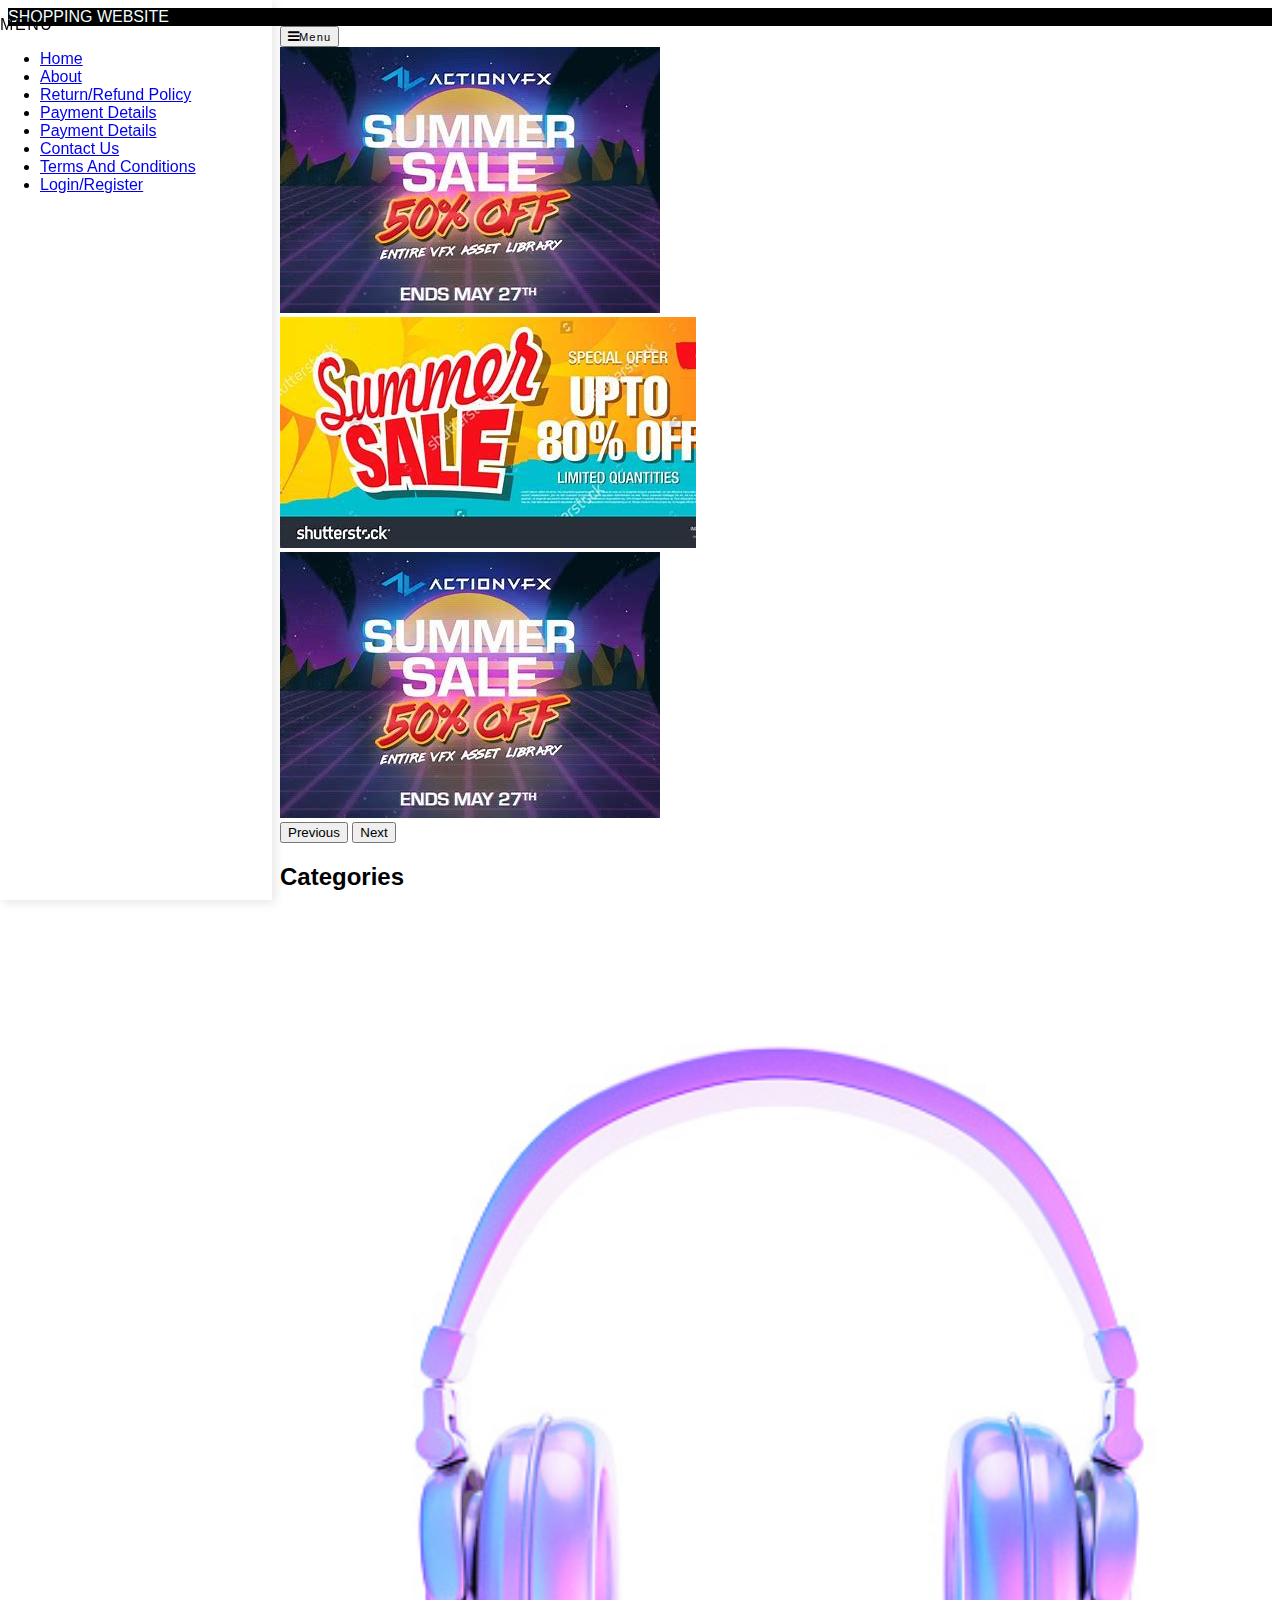
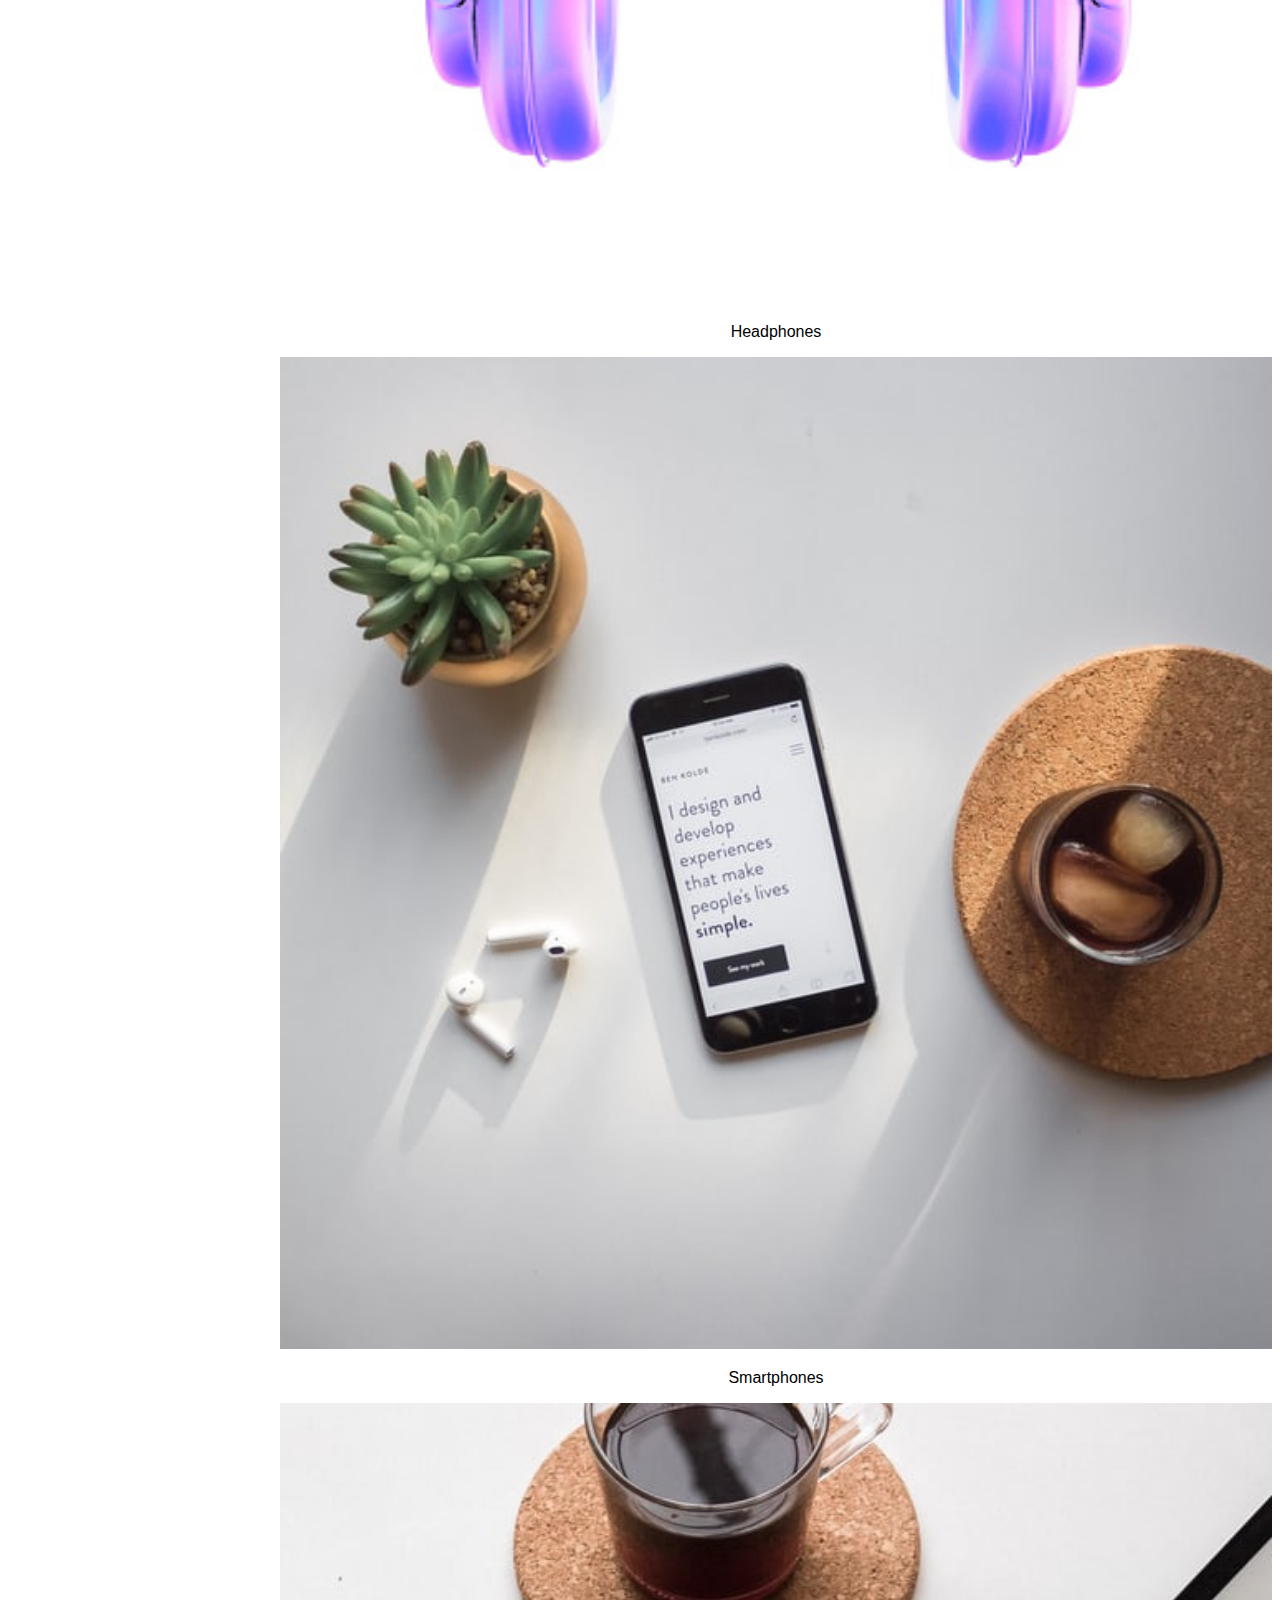
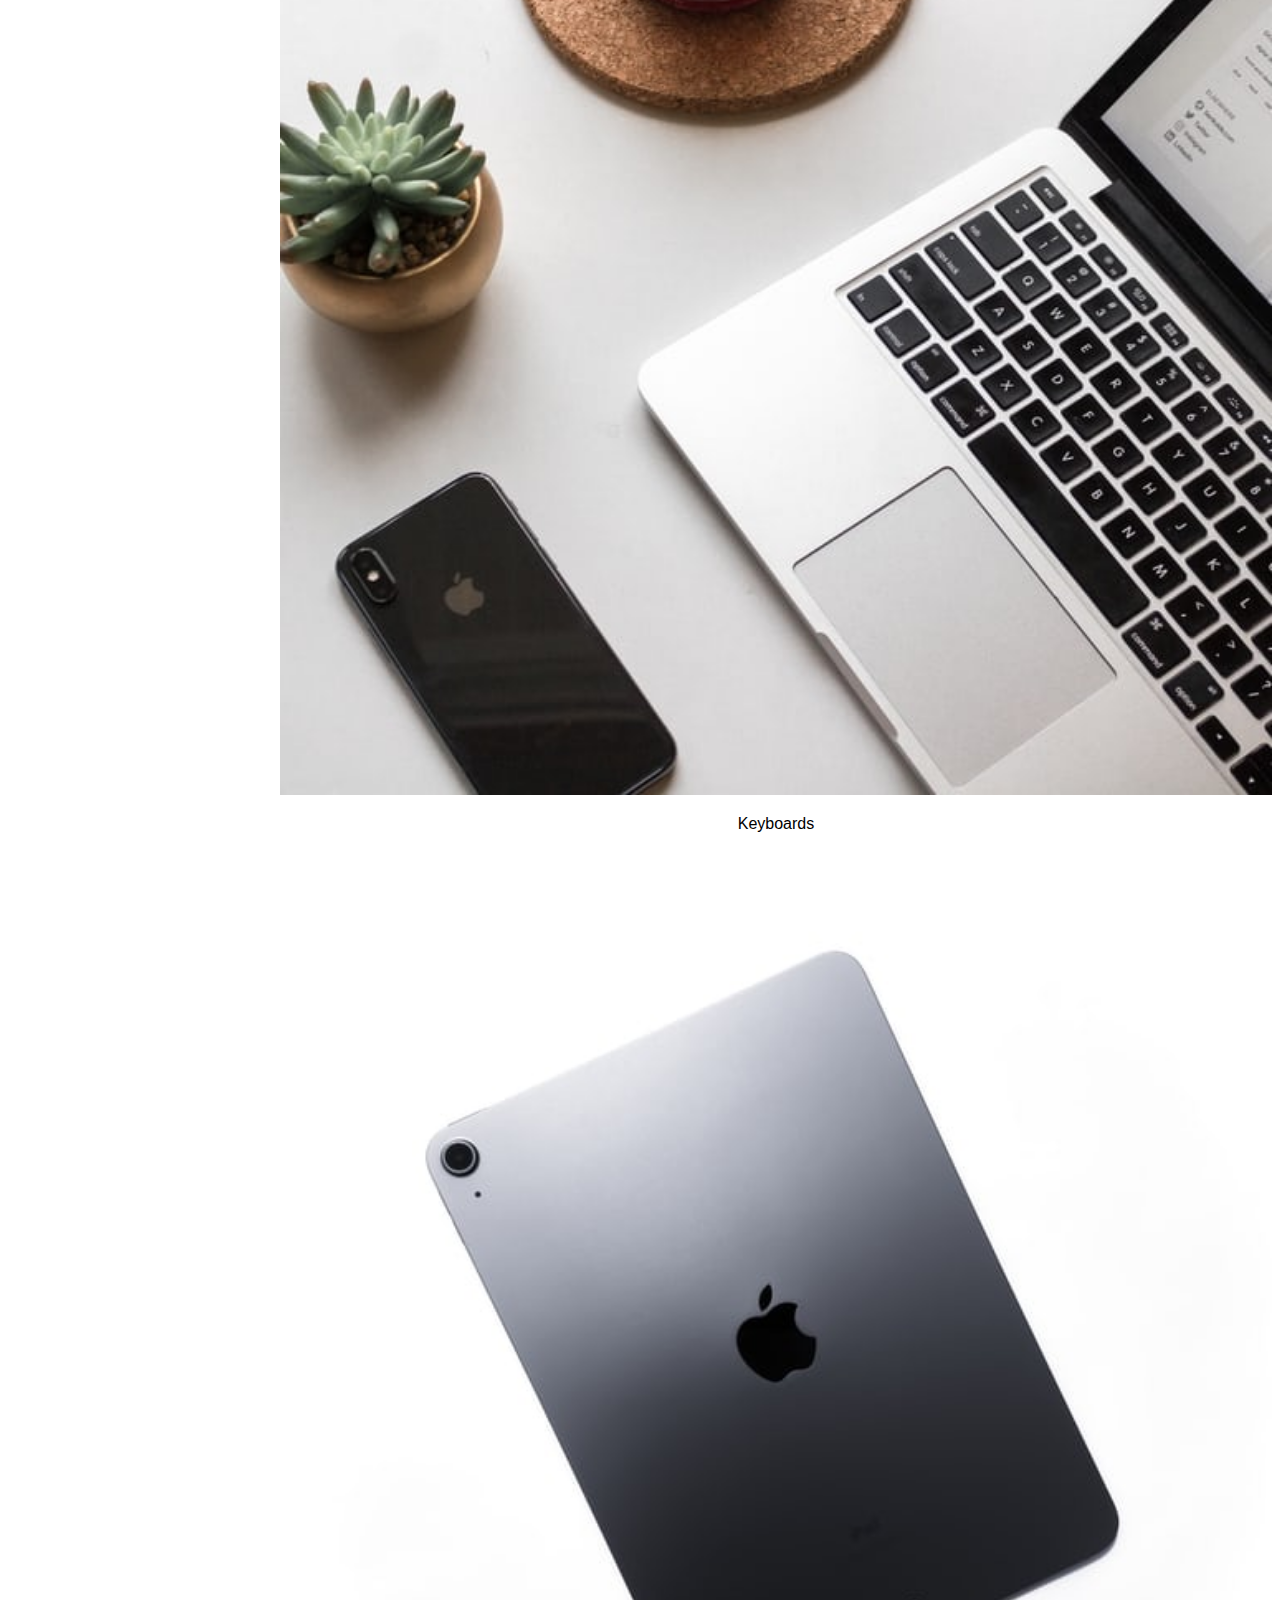
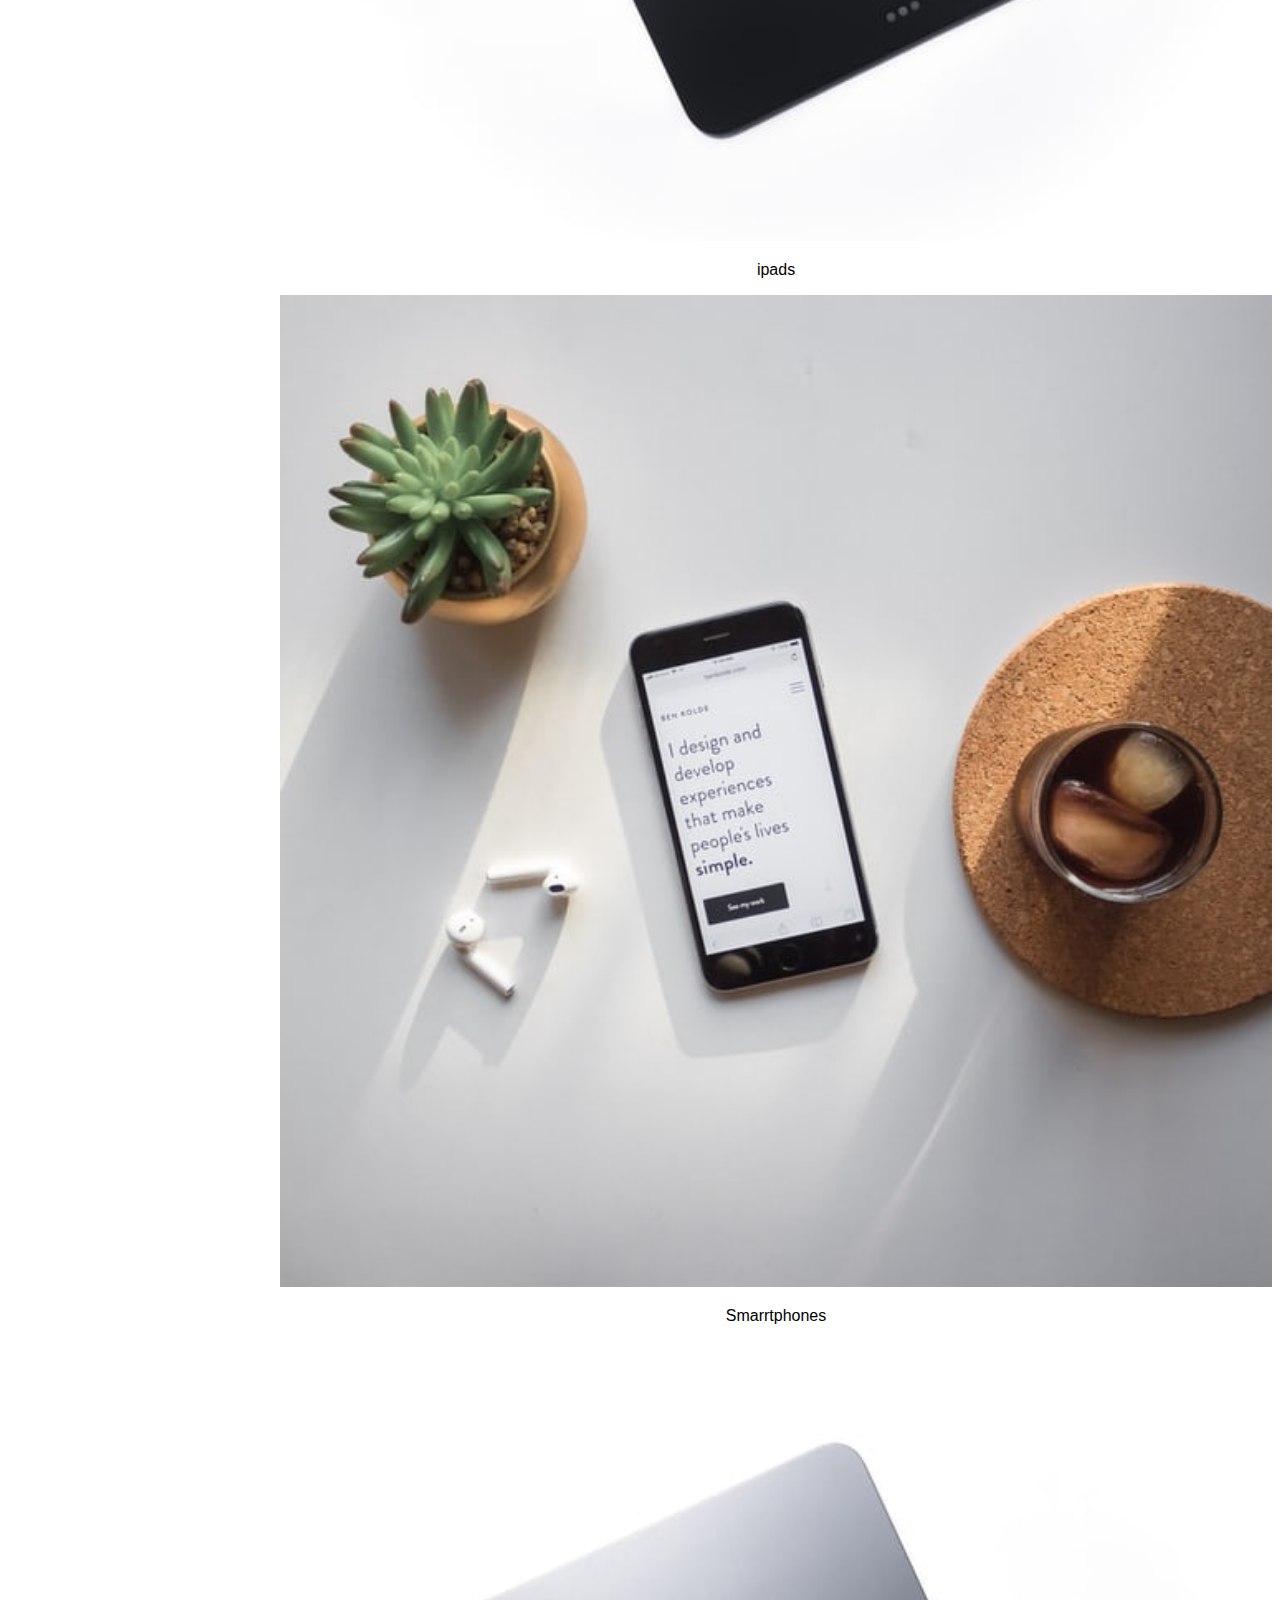
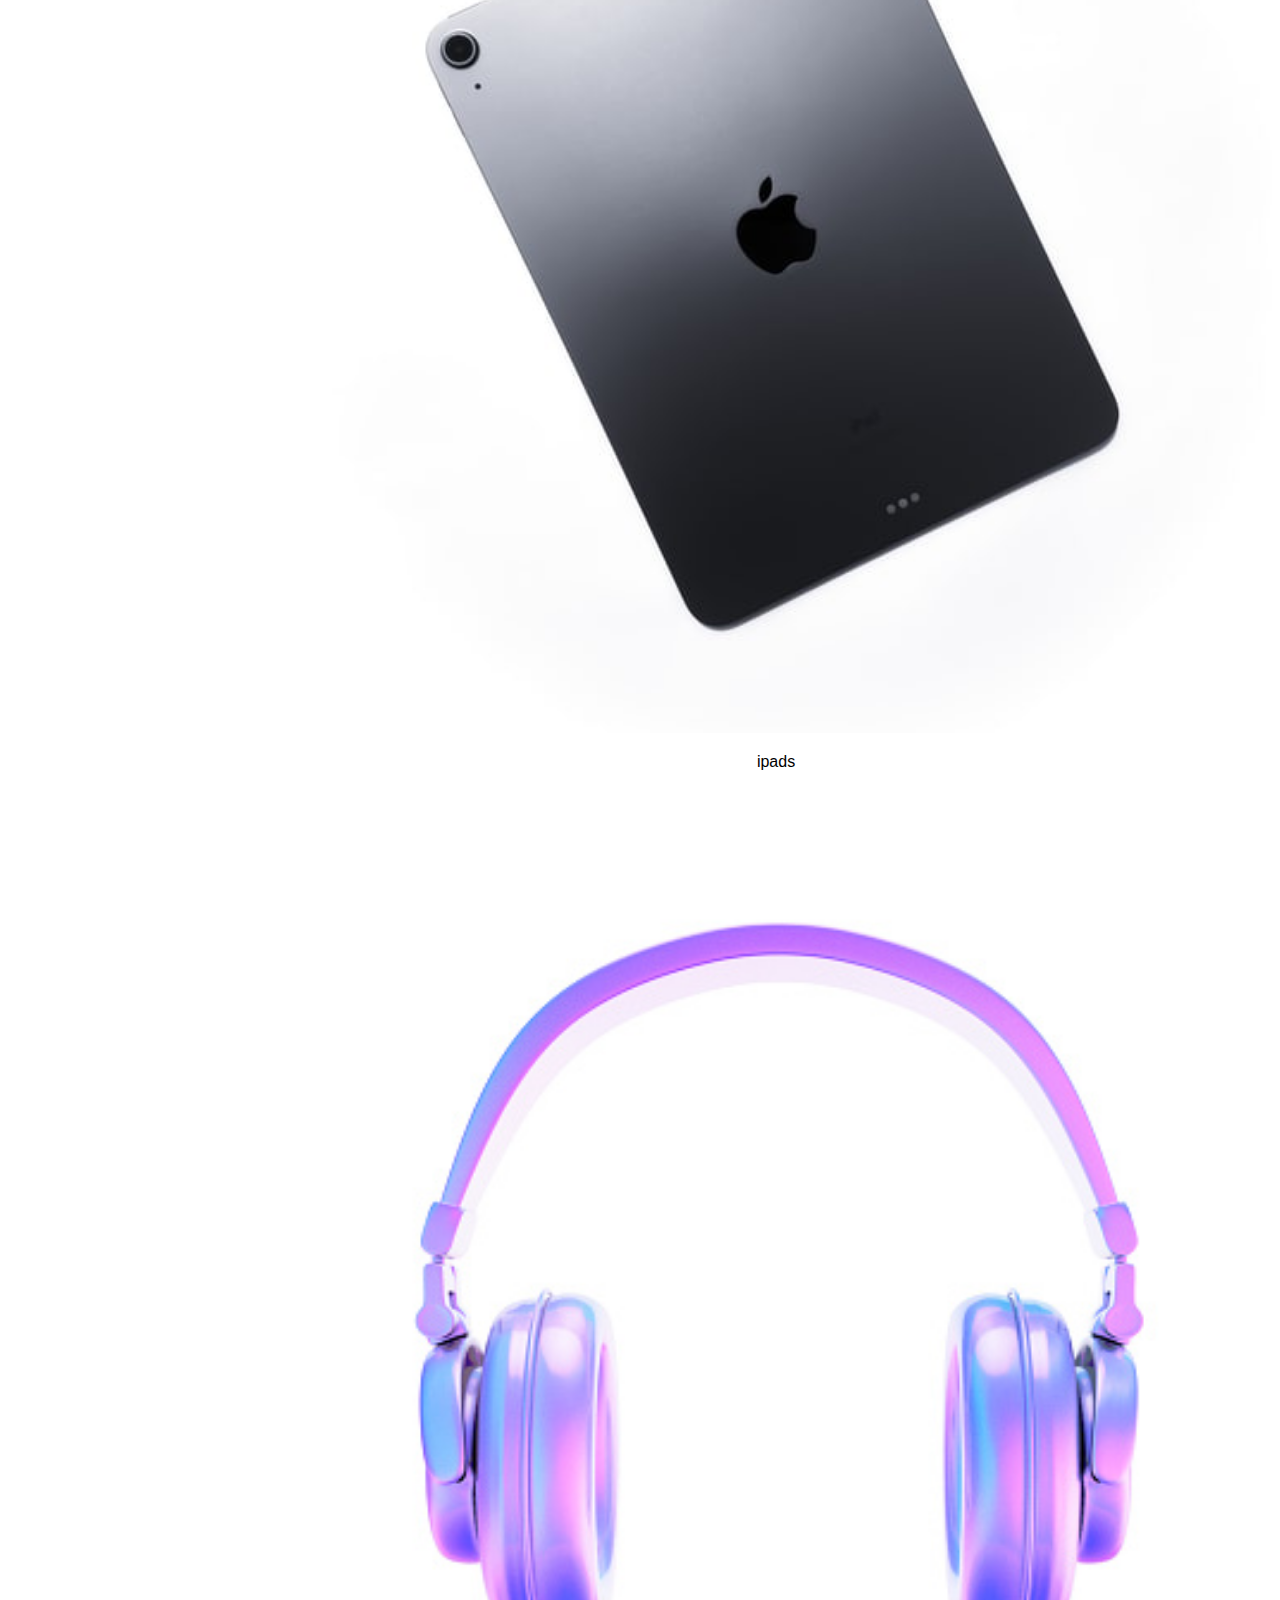
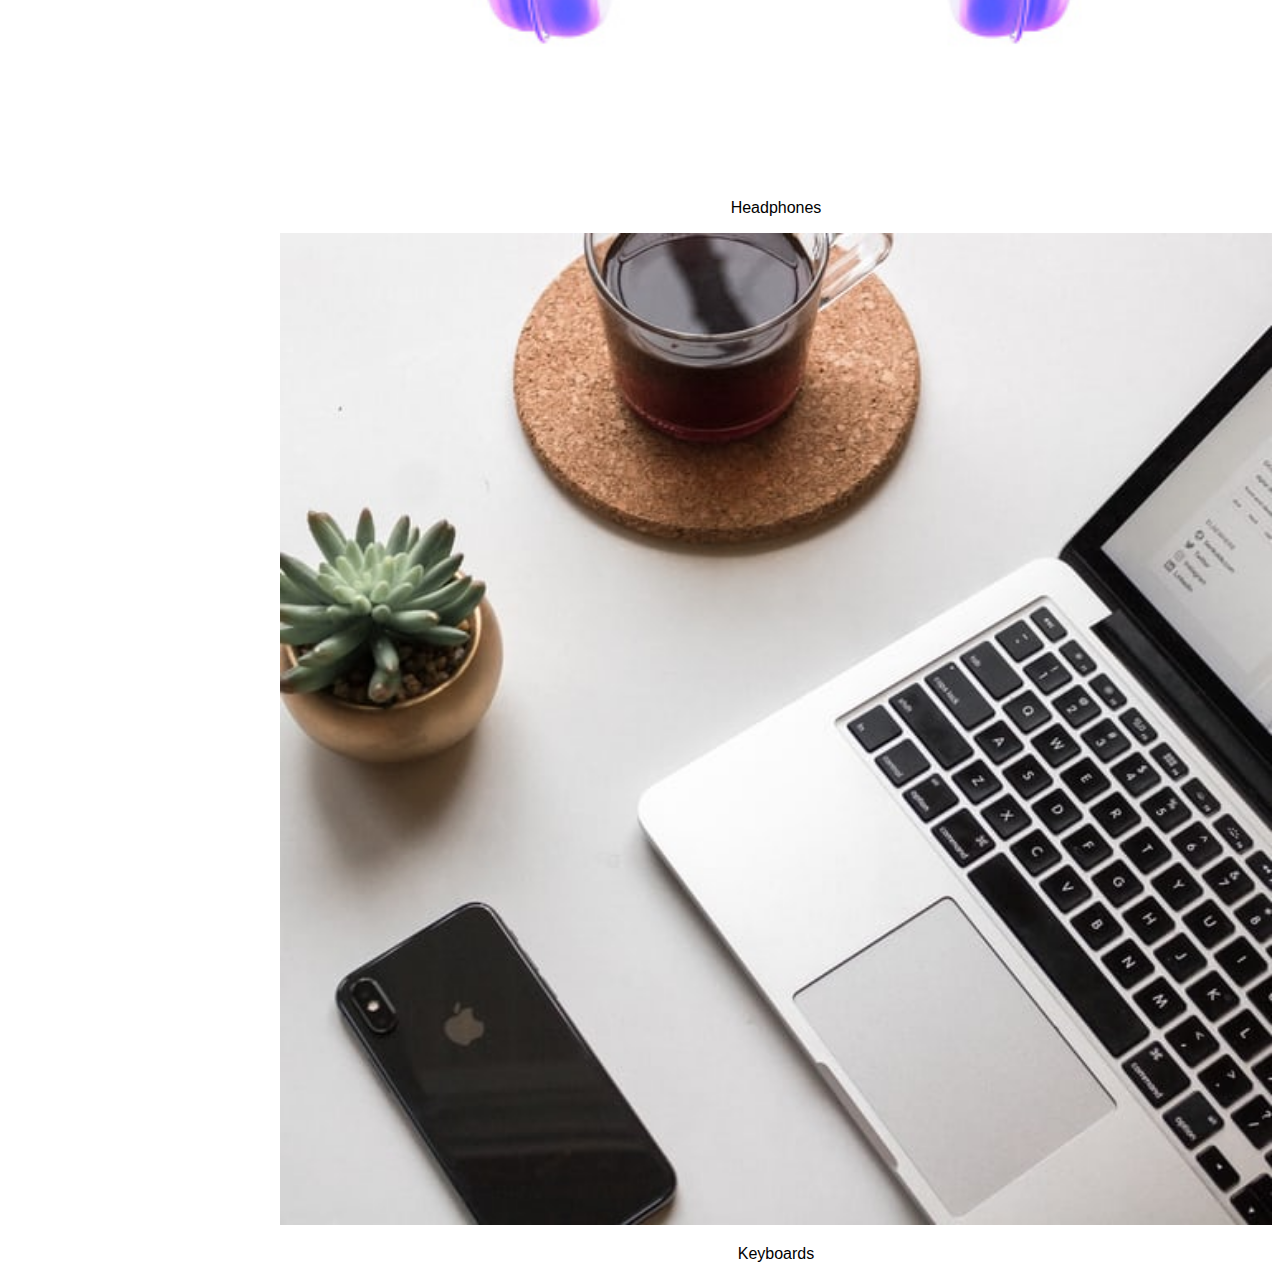
<file: index.html>
<!doctype html>
<html lang="en">

<head>
    <meta charset="utf-8">
    <meta name="viewport" content="width=device-width, initial-scale=1">
    <title>Shopping website</title>
    <link rel="stylesheet" href="index.css">
    <link href="https://cdn.jsdelivr.net/npm/bootstrap@5.2.0-beta1/dist/css/bootstrap.min.css" rel="stylesheet" integrity="sha384-0evHe/X+R7YkIZDRvuzKMRqM+OrBnVFBL6DOitfPri4tjfHxaWutUpFmBp4vmVor" crossorigin="anonymous">
    <link rel="stylesheet" href="https://stackpath.bootstrapcdn.com/bootstrap/4.1.3/css/bootstrap.min.css" integrity="sha384-MCw98/SFnGE8fJT3GXwEOngsV7Zt27NXFoaoApmYm81iuXoPkFOJwJ8ERdknLPMO" crossorigin="anonymous">
    <link rel="stylesheet" href="https://stackpath.bootstrapcdn.com/font-awesome/4.7.0/css/font-awesome.min.css">

</head>

<body>

    <div class="item text-center font-weight-bold" id="item1">SHOPPING WEBSITE

    </div>

    <div class="item border-bottom border-0" id="item2">
        <!-- Vertical navbar -->
        <div class="vertical-nav bg-black" id="sidebar">

            <p class="text-black bg-light justify-content-center font-weight-bold text-uppercase px-3 small pb-4 mb-0">MENU</p>

            <ul class="nav flex-column bg-black mb-0">
                <li class="nav-item">
                    <a href="#" class="nav-link bg-black text-light">
                         home
                    </a>
                </li>
                <li class="nav-item">
                    <a href="#" class="nav-link bg-black text-light">
                         about
                    </a>
                </li>
                <li class="nav-item">
                    <a href="#" class="nav-link bg-black text-light">
                         Return/Refund Policy
                    </a>
                </li>
                <li class="nav-item">
                    <a href="#" class="nav-link bg-black text-light">
                        Payment Details
                    </a>
                </li>
                <li class="nav-item">
                    <a href="#" class="nav-link bg-black text-light">
                        Payment Details
                    </a>
                </li>
                <li class="nav-item">
                    <a href="#" class="nav-link bg-black text-light">
                        Contact Us
                    </a>
                </li>
                <li class="nav-item">
                    <a href="#" class="nav-link bg-black text-light">
                        Terms and Conditions
                    </a>
                </li>
                <li class="nav-item">
                    <a href="#" class="nav-link bg-black text-light">
                        Login/Register
                    </a>
                </li>
            </ul>


        </div>


        <!-- Page content holder -->
        <div class="page-content p-5" id="content">
            <button id="sidebarCollapse" type="button" class="btn btn-light bg-white rounded-pill shadow-sm px-4 mb-4"><i class="fa fa-bars mr-2"></i><small class="text-uppercase font-weight-bold">Menu</small></button>

            <div class="row justify-content-center mb-5" id="item3">

                <div class="col-md-10" id="item5">
                    <div id="carouselExampleInterval" class="carousel slide bg-light" data-bs-ride="carousel">
                        <div class="carousel-inner">
                            <div class="carousel-item active" data-bs-interval="10000">
                                <img src="i1.jpg" class="d-block w-100" alt="...">
                            </div>
                            <div class="carousel-item" data-bs-interval="2000">
                                <img src="i2.jpg" class="d-block w-100" alt="...">
                            </div>
                            <div class="carousel-item">
                                <img src="i1.jpg" class="d-block w-100" alt="...">
                            </div>
                        </div>
                        <button class="carousel-control-prev" type="button" data-bs-target="#carouselExampleInterval" data-bs-slide="prev">
                  <span class="carousel-control-prev-icon" aria-hidden="true"></span>
                  <span class="visually-hidden">Previous</span>
                </button>
                        <button class="carousel-control-next" type="button" data-bs-target="#carouselExampleInterval" data-bs-slide="next">
                  <span class="carousel-control-next-icon" aria-hidden="true"></span>
                  <span class="visually-hidden">Next</span>
                </button>
                    </div>
                </div>
            </div>
            <div class="row pt-3 border-top border-opacity-10">
                <H2 class="ms-5">Categories</H2>
                <div class="col-md-3 box">
                    <div class="thumbnail">
                        <img src="i3.jpg" alt="Lights" style="width:100%">
                        <div class="caption">
                            <p>Headphones</p>
                        </div>
                        </a>
                    </div>
                </div>
                <div class="col-md-3 box">
                    <div class="thumbnail">
                        <img src="i11.jpg" alt="Nature" style="width:100%">
                        <div class="caption">
                            <p>Smartphones</p>
                        </div>
                        </a>
                    </div>
                </div>
                <div class="col-md-3 box">
                    <div class="thumbnail">
                        <img src="i12.jpg" alt="Fjords" style="width:100%">
                        <div class="caption">
                            <p>Keyboards</p>
                        </div>
                        </a>
                    </div>
                </div>
                <div class="col-md-3 box">
                    <div class="thumbnail">
                        <img src="i14.jpg" alt="Fjords" style="width:100%">
                        <div class="caption">
                            <p>ipads</p>
                        </div>
                        </a>
                    </div>
                </div>
            </div>
            <div class="row mt-3">
                <div class="col-md-3 box">
                    <div class="thumbnail">
                        <img src="i11.jpg" alt="Lights" style="width:100%">
                        <div class="caption">
                            <p>Smarrtphones</p>
                        </div>
                        </a>
                    </div>
                </div>
                <div class="col-md-3 box">
                    <div class="thumbnail">
                        <img src="i14.jpg" alt="Nature" style="width:100%">
                        <div class="caption">
                            <p>ipads</p>
                        </div>
                        </a>
                    </div>
                </div>
                <div class="col-md-3 box">
                    <div class="thumbnail">
                        <img src="i3.jpg" alt="Fjords" style="width:100%">
                        <div class="caption">
                            <p>Headphones</p>
                        </div>
                        </a>
                    </div>
                </div>
                <div class="col-md-3 box">
                    <div class="thumbnail ">
                        <img src="i12.jpg" alt="Fjords" style="width:100%">
                        <div class="caption">
                            <p>Keyboards</p>
                        </div>
                        </a>
                    </div>
                </div>
            </div>


        </div>
    </div>
    <script src="https://cdn.jsdelivr.net/npm/bootstrap@5.2.0-beta1/dist/js/bootstrap.bundle.min.js" integrity="sha384-pprn3073KE6tl6bjs2QrFaJGz5/SUsLqktiwsUTF55Jfv3qYSDhgCecCxMW52nD2" crossorigin="anonymous"></script>
    <script src="https://cdn.jsdelivr.net/npm/@popperjs/core@2.11.5/dist/umd/popper.min.js" integrity="sha384-Xe+8cL9oJa6tN/veChSP7q+mnSPaj5Bcu9mPX5F5xIGE0DVittaqT5lorf0EI7Vk" crossorigin="anonymous"></script>
    <script src="https://cdn.jsdelivr.net/npm/bootstrap@5.2.0-beta1/dist/js/bootstrap.min.js" integrity="sha384-kjU+l4N0Yf4ZOJErLsIcvOU2qSb74wXpOhqTvwVx3OElZRweTnQ6d31fXEoRD1Jy" crossorigin="anonymous"></script>


    <script src="https://code.jquery.com/jquery-3.3.1.slim.min.js" integrity="sha384-q8i/X+965DzO0rT7abK41JStQIAqVgRVzpbzo5smXKp4YfRvH+8abtTE1Pi6jizo" crossorigin="anonymous"></script>
    <script src="https://cdnjs.cloudflare.com/ajax/libs/popper.js/1.14.3/umd/popper.min.js" integrity="sha384-ZMP7rVo3mIykV+2+9J3UJ46jBk0WLaUAdn689aCwoqbBJiSnjAK/l8WvCWPIPm49" crossorigin="anonymous"></script>
    <script src="https://stackpath.bootstrapcdn.com/bootstrap/4.1.3/js/bootstrap.min.js" integrity="sha384-ChfqqxuZUCnJSK3+MXmPNIyE6ZbWh2IMqE241rYiqJxyMiZ6OW/JmZQ5stwEULTy" crossorigin="anonymous"></script>
    <script>
        $(function() {
            $('#sidebarCollapse').on('click', function() {
                $('#sidebar, #content').toggleClass('active');
            });
        });
    </script>
</body>

</html>
</file>
<file: index.css>
#item1 {
    background-color: black;
    color: azure;
}

.caption {
    text-align: center;
}

.box {
    border: 2rem black;
    box-shadow: 3rem black;
}

body {
    font-family: sans-serif;
}

body {
    min-height: 100vh;
    overflow-x: hidden;
}

.vertical-nav {
    min-width: 17rem;
    width: 17rem;
    height: 100vh;
    position: fixed;
    top: 0;
    left: 0;
    box-shadow: 3px 3px 10px rgba(0, 0, 0, 0.1);
    transition: all 0.4s;
}

.page-content {
    width: calc(100% - 17rem);
    margin-left: 17rem;
    transition: all 0.4s;
}

#sidebar.active {
    margin-left: -17rem;
}

#content.active {
    width: 100%;
    margin: 0;
}

.separator {
    margin: 3rem 0;
    border-bottom: 1px dashed #fff;
}

.text-uppercase {
    letter-spacing: 0.1em;
}

.nav-link {
    text-transform: capitalize;
}

.nav-link:hover {
    background: #f3f2f2;
}

@media (max-width: 768px) {
    #sidebar {
        margin-left: -17rem;
    }
    #sidebar.active {
        margin-left: 0;
    }
    #content {
        width: 100%;
        margin: 0;
    }
    #content.active {
        margin-left: 17rem;
        width: calc(100% - 17rem);
    }
}
</file>
